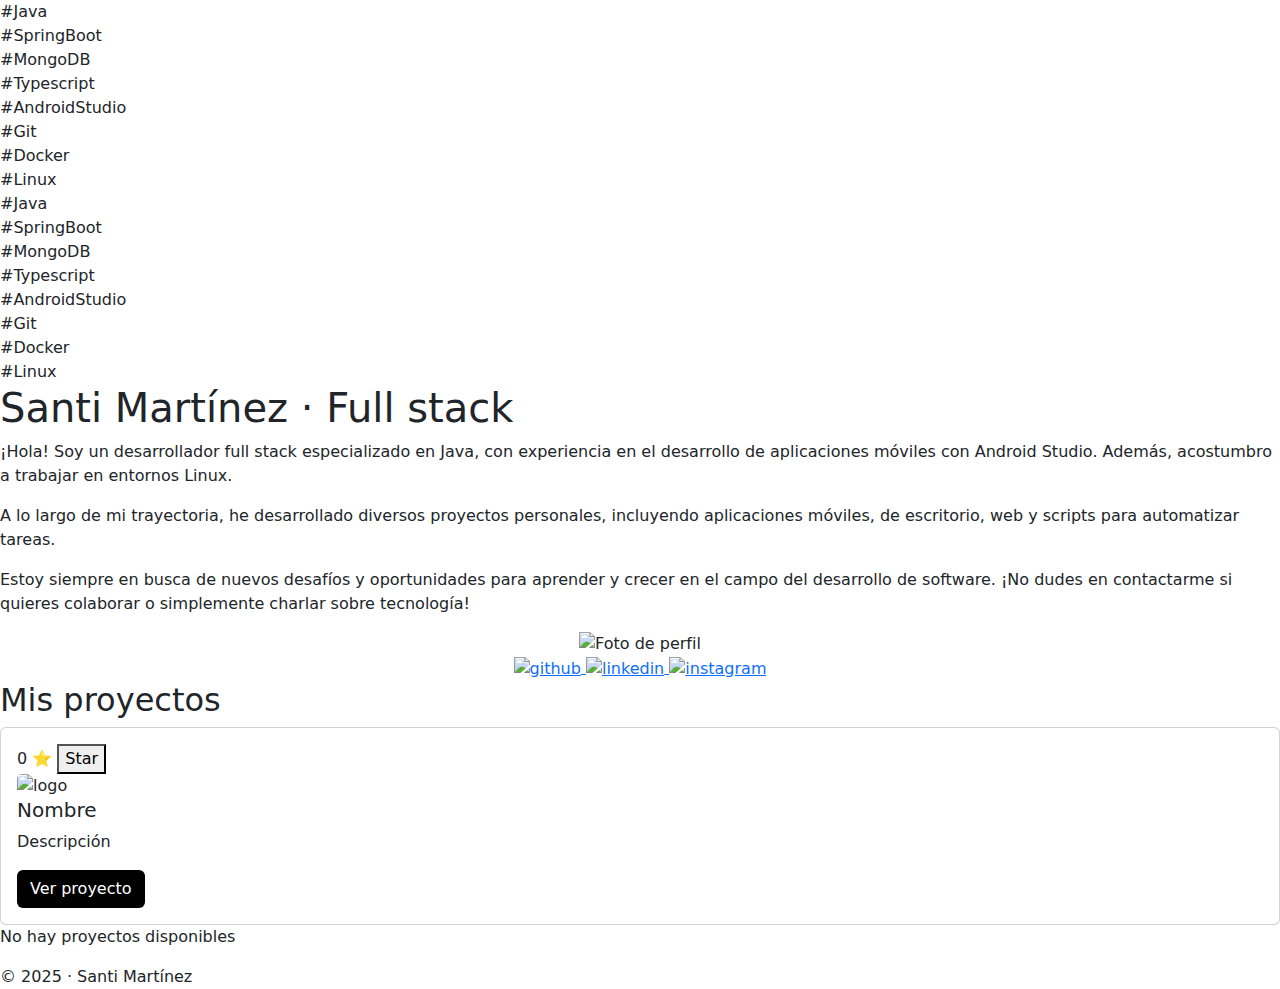
<file: src/main/resources/templates/index.html>
<!DOCTYPE html>
<html lang="es" xmlns:th="http://www.thymeleaf.org">
<head>
  <meta charset="UTF-8">
  <meta name="viewport" content="width=device-width, initial-scale=1">
  <title>Inicio | Santi Martínez</title>

  <link href="https://cdn.jsdelivr.net/npm/bootstrap@5.3.2/dist/css/bootstrap.min.css"
        rel="stylesheet">
  <link rel="stylesheet" th:href="@{/css/styles.css}">
</head>

<body>

<header id="header">
  <div class="lista-tecnologias">
    <div class="inner">
      <div class="tag"><span>#</span>Java</div>
      <div class="tag"><span>#</span>SpringBoot</div>
      <div class="tag"><span>#</span>MongoDB</div>
      <div class="tag"><span>#</span>Typescript</div>
      <div class="tag"><span>#</span>AndroidStudio</div>
      <div class="tag"><span>#</span>Git</div>
      <div class="tag"><span>#</span>Docker</div>
      <div class="tag"><span>#</span>Linux</div>

      <!-- DUPLICADO -->
      <div class="tag"><span>#</span>Java</div>
      <div class="tag"><span>#</span>SpringBoot</div>
      <div class="tag"><span>#</span>MongoDB</div>
      <div class="tag"><span>#</span>Typescript</div>
      <div class="tag"><span>#</span>AndroidStudio</div>
      <div class="tag"><span>#</span>Git</div>
      <div class="tag"><span>#</span>Docker</div>
      <div class="tag"><span>#</span>Linux</div>
    </div>
    <div class="fade"></div>
  </div>
  <h1>Santi Martínez · Full stack</h1>

</header>

<main>

  <article class="d-flex flex-column justify-content-center gap-20 align-items-center" id="article_biografia">

    <section id="section_biografia">
      <p>
        ¡Hola! Soy un desarrollador full stack especializado en Java, con experiencia en el desarrollo
        de aplicaciones móviles con Android Studio. Además, acostumbro a trabajar en entornos Linux.
      </p>
      <p>
        A lo largo de mi trayectoria, he desarrollado diversos proyectos personales, incluyendo aplicaciones
        móviles, de escritorio, web y scripts para automatizar tareas.
      </p>
      <p>
        Estoy siempre en busca de nuevos desafíos y oportunidades para aprender y crecer en el campo del desarrollo de software.
        ¡No dudes en contactarme si quieres colaborar o simplemente charlar sobre tecnología!
      </p>
    </section>

    <img th:src="@{/images/santi.png}" alt="Foto de perfil" id="foto_perfil">

    <div id="social_media">
      <a class="cuadro_img" href="https://github.com/santimartinezzgb" target="_blank" rel="noopener noreferrer">
        <img id="img_github" th:src="@{/images/git_logo.png}" alt="github">
      </a>
      <a class="cuadro_img" href="https://www.linkedin.com/in/santiago-mart%C3%ADnez-gonz%C3%A1lez-besada-bb6467335/" target="_blank" rel="noopener noreferrer">
        <img id="img_linkedin" th:src="@{/images/linkedin.jpg}" alt="linkedin">
      </a>
      <a class="cuadro_img" href="https://www.instagram.com/santimartinezzgb" target="_blank" rel="noopener noreferrer">
        <img id="img_instagram" th:src="@{/images/instagram.png}" alt="instagram">
      </a>
    </div>
  </article>

  <section id="section_principal">

    <div id="div_mis_proyectos">
      <h2>Mis proyectos</h2>
    </div>

    <div id="div_proyectos">
      <div th:each="tarjeta : ${tarjetas}">

        <div class="card">
          <div class="card-body d-flex flex-column justify-content-between align-items-start h-100">
            <div class="card-estrellas">
              <span id="num_estrellas" th:text="${tarjeta.contadorEstrellas} + ' ⭐'">0 ⭐</span>
              <button id="btn_estrellas">Star</button>
            </div>
            <img th:src="@{${tarjeta.urlImagen}}" alt="logo" class="card-img">
            <h5 class="card-title" th:text="${tarjeta.titulo}">Nombre</h5>
            <p class="card-text" th:text="${tarjeta.descripcion}">Descripción</p>
            <div class="card-footer-custom d-flex align-items-end justify-content-between w-100">
              <a th:href="${tarjeta.urlProyecto}" class="btn bg-black text-white" target="_blank">
                Ver proyecto
              </a>
              <span class="badge lenguaje-badge"
                    th:text="${tarjeta.lenguaje}"
                    th:style="'background-color:' + ${tarjeta.color_lenguaje}">
              Java
            </span>
            </div>
          </div>
        </div>
      </div>

      <p th:if="${tarjetas == null or tarjetas.isEmpty()}">
        No hay proyectos disponibles
      </p>
    </div>

  </section>
</main>

<footer id="footer">
  © 2025 · Santi Martínez
</footer>

<script src="https://cdn.jsdelivr.net/npm/bootstrap@5.3.2/dist/js/bootstrap.bundle.min.js"></script>
<script th:src="@{/js/script.js}" defer></script>

</body>
</html>
</file>
